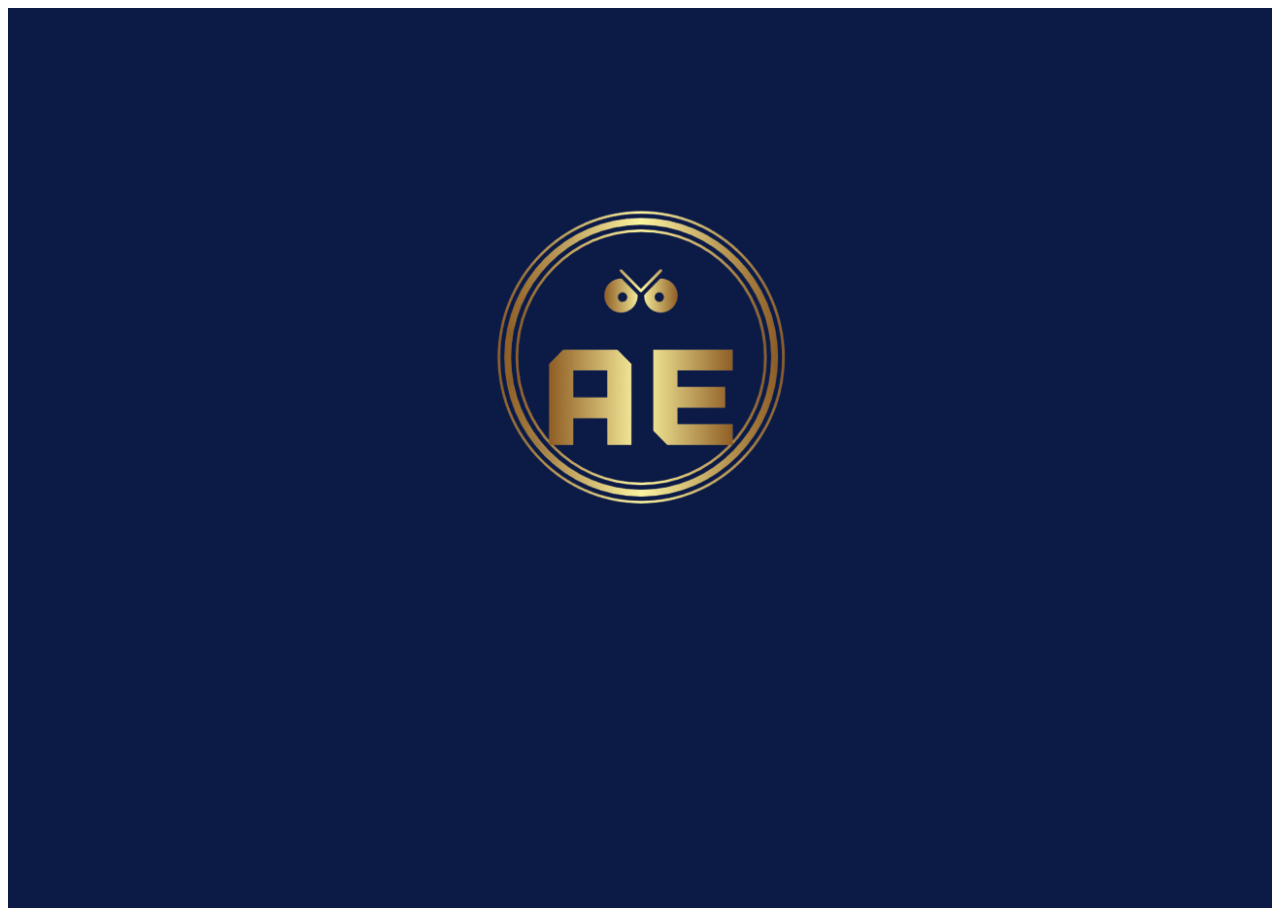
<file: index.html>
<!DOCTYPE html>
<html>
<head>
  <title>Analytical Eyes</title>
  <link rel="icon" type="image/x-icon" href="./html_designs/favicon.ico">

  <style>
    /* Preloader styles */
    .preloader {
      display: flex;
      justify-content: center;
      align-items: center;
      height: 100vh;
      background-color: #0c1a46;
      overflow: hidden; /* Hide any overflowing content */
    }

    /* Logo animation styles */
    .logo {
      position: relative;
      top: -100px; /* Start position above the preloader */
      width: 600px; /* Adjust the logo size as needed */
      height: 400px;
      animation: bounceZoomFade 9s forwards;
    }

    @keyframes bounceZoomFade {
      0% { top: -100px; opacity: 0; transform: scale(0.5); }
      60% { top: -50px; opacity: 1; transform: scale(1.1); }
      80% { top: -75px; transform: scale(0.9); }
      100% { top: 0; opacity: 0; transform: scale(2); }
    }
  </style>
</head>
<body>
  <div class="preloader">
    <img class="logo" src="./Images/logo2-removebg-preview.png" alt="Company Logo">
  </div>
  
  <!-- Your page content goes here -->
  
  <script>
    window.addEventListener('load', function() {
      setTimeout(function() {
        document.querySelector('.preloader').style.display = 'none';
        window.location.href = './main.html'; // Redirect to main.html
      }, 9000); // Change the delay time (in milliseconds) as per your needs
    });
  </script>
</body>
</html>
</file>
